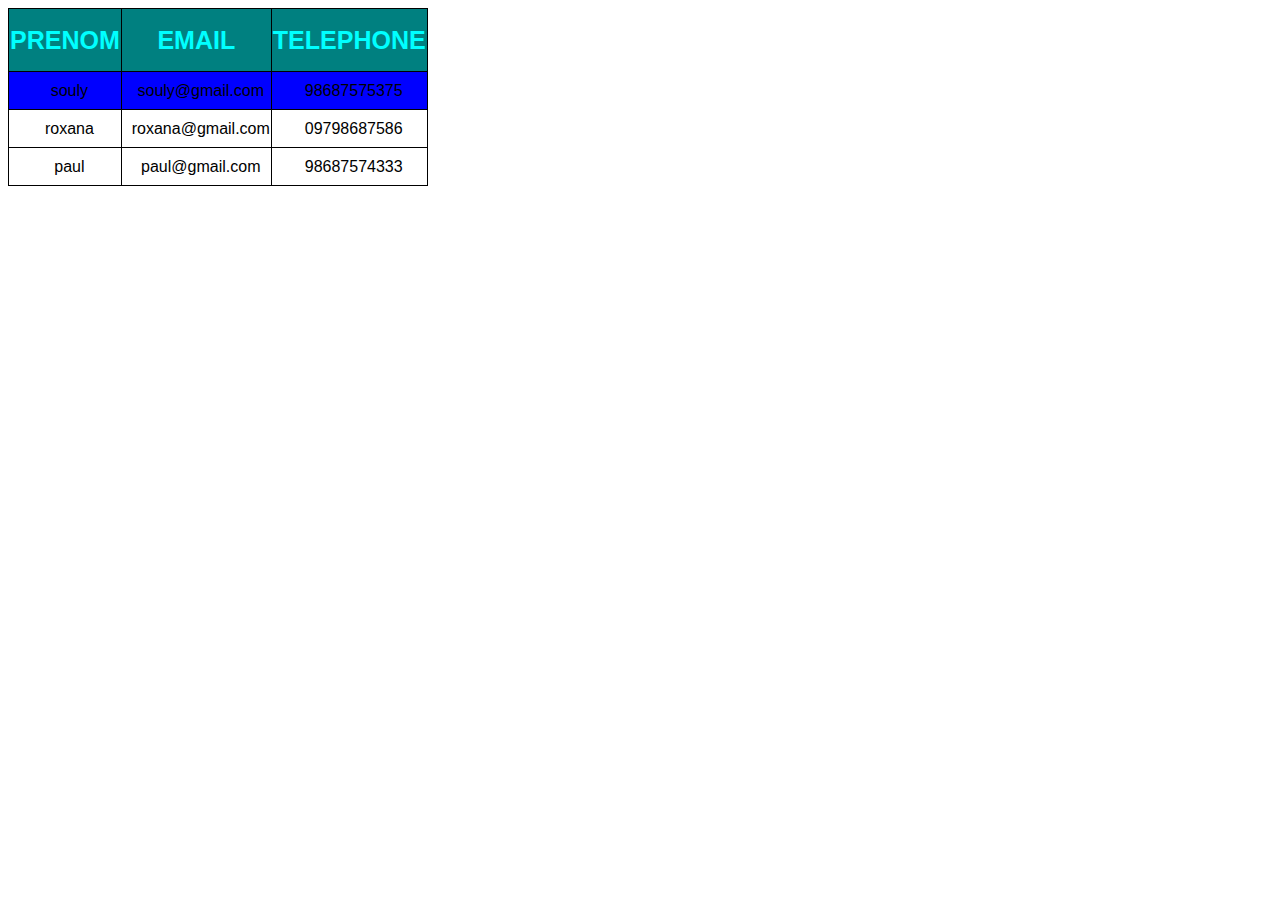
<file: tableau/index.html>
<!DOCTYPE html>
<html lang="fr">
<head>
    <meta charset="UTF-8">
    <title>Les tableaux</title>
    <link rel="stylesheet" href="style.css">
</head>
<body>
<div>
<table>
    <tr>
        <th>prenom</th>
        <th>email</th>
        <th>telephone</th>
    </tr>
    <tr>
        <td>souly</td>
        <td>souly@gmail.com</td>
        <td>98687575375</td>
    </tr>
    <tr>
        <td>roxana</td>
        <td>roxana@gmail.com</td>
        <td>09798687586</td>
    </tr>
    <tr>
        <td>paul</td>
        <td>paul@gmail.com</td>
        <td>98687574333</td>
    </tr>
</table>
</div>
</body>
</html>
</file>
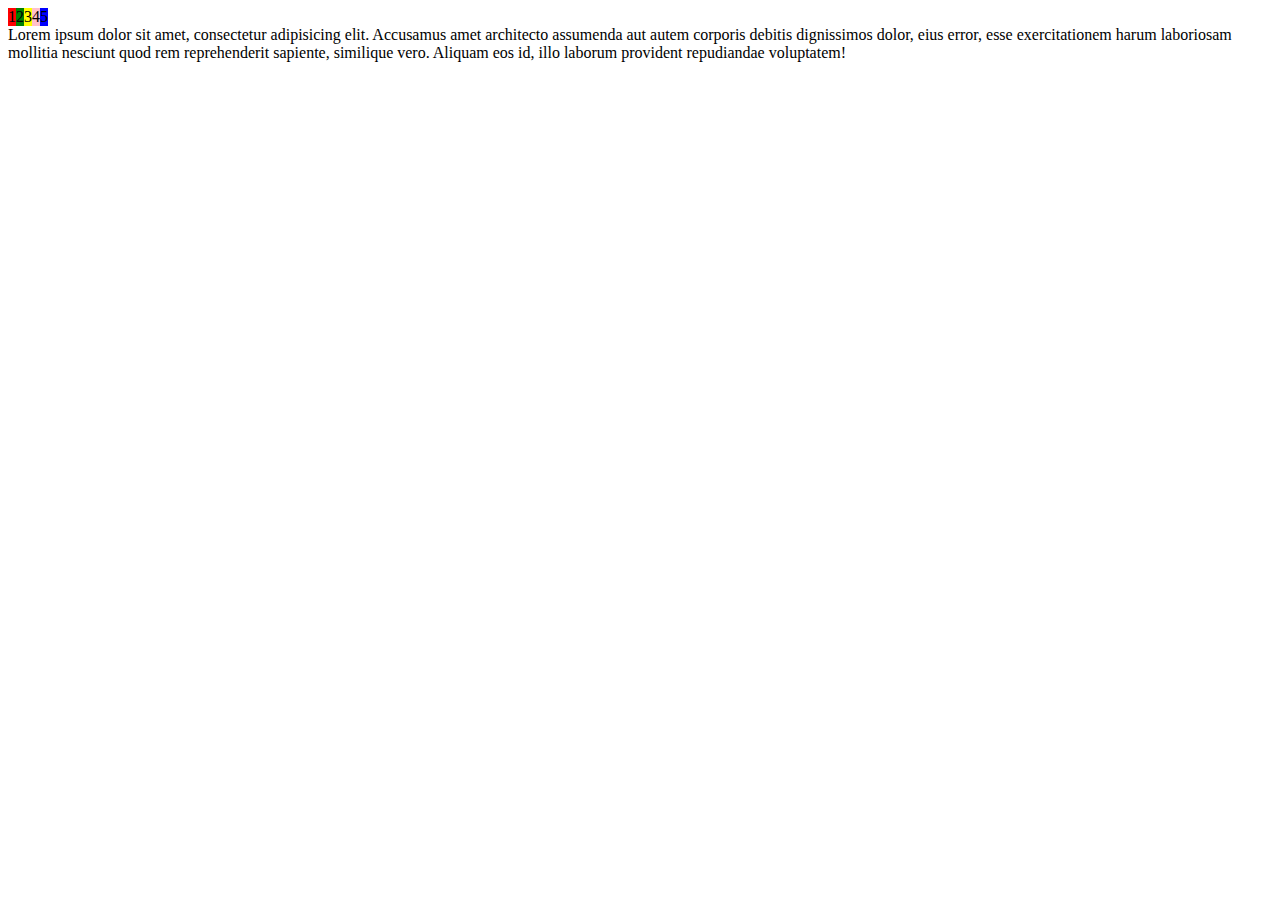
<file: layouts/flexbox/index.html>
<!DOCTYPE html>
<html lang="fr">
<head>
    <meta charset="UTF-8">
    <title>Les Flexbox</title>
    <link rel="stylesheet" href="style.css"/>
</head>
<body>
<div class="flexbox">
    <div class="rouge">1</div>
    <div class="vert">2</div>
    <div class="jaune">3</div>
    <div class="rose">4</div>
    <div class="bleu">5</div>

</div>
<div style="background:">Lorem ipsum dolor sit amet, consectetur adipisicing elit. Accusamus amet architecto assumenda aut autem corporis
    debitis dignissimos dolor, eius error, esse exercitationem harum laboriosam mollitia nesciunt quod rem reprehenderit
    sapiente, similique vero. Aliquam eos id, illo laborum provident repudiandae voluptatem!
</div>

</body>
</html>
</file>
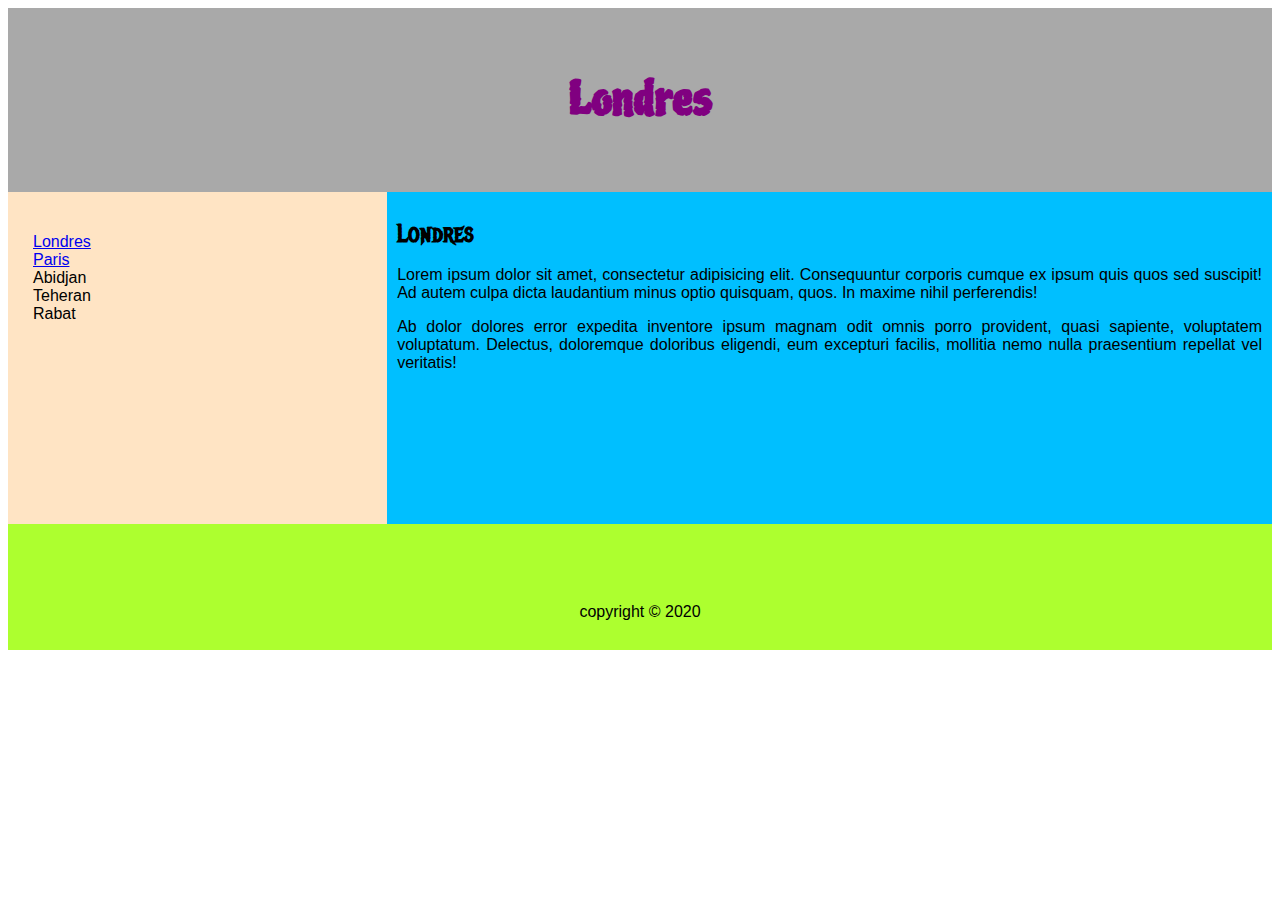
<file: layouts/float/index.html>
<!DOCTYPE html>
<html lang="fr">
<head>
    <meta charset="UTF-8">
    <title>Float Layout</title>
    <link rel="stylesheet" href="monStyle.css"/>
</head>
<body>
<header>
    <h2>Londres</h2>
</header>
<section>
    <nav>
        <ul>
            <li><a href="index.html">Londres</a></li>
            <li><a href="paris.html">Paris</a></li>
            <li>Abidjan</li>
            <li>Teheran</li>
            <li>Rabat</li>

        </ul>
    </nav>
    <article>
            <h1>Londres</h1>
        <p>Lorem ipsum dolor sit amet, consectetur adipisicing elit. Consequuntur corporis cumque ex ipsum quis quos sed
            suscipit! Ad autem culpa dicta laudantium minus optio quisquam, quos. In maxime nihil perferendis!</p>
        <p>Ab dolor dolores error expedita inventore ipsum magnam odit omnis porro provident, quasi sapiente, voluptatem
            voluptatum. Delectus, doloremque doloribus eligendi, eum excepturi facilis, mollitia nemo nulla praesentium
            repellat vel veritatis!</p>
    </article>
</section>
<footer><p>copyright &copy; 2020</p></footer>
</body>
</html>
</file>
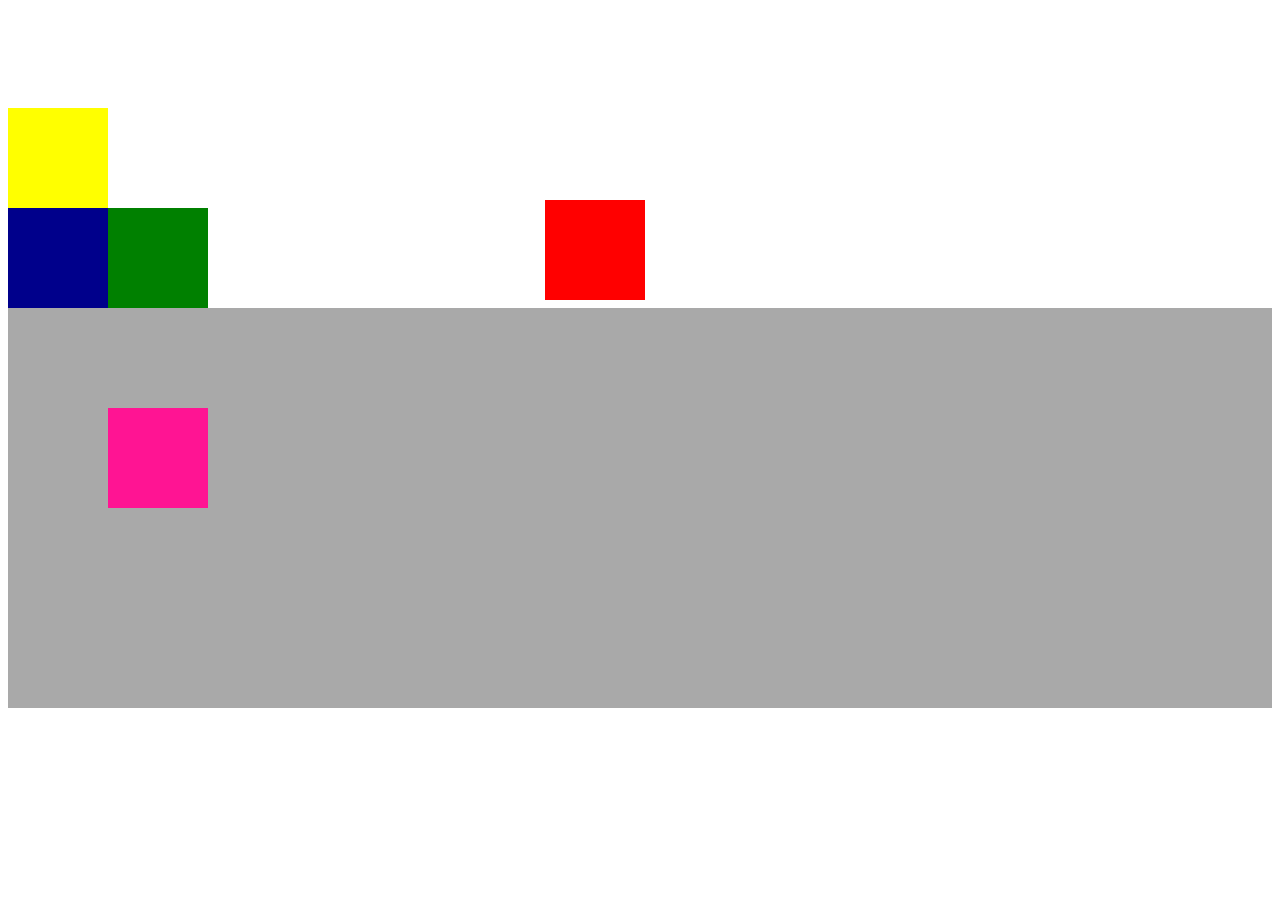
<file: layouts/position/index.html>
<!DOCTYPE html>
<html lang="en">
<head>
    <meta charset="UTF-8">
    <title>Les Positions</title>
    <link rel="stylesheet" href="style.css"/>
</head>
<body>

<div class="rouge"></div>
<div class="verte"></div>

<div class="jaune"></div>
<div class="bleu"></div>
<div class="teal"></div>

<header>
    <div class="rose"></div>
</header>
</body>
</html>
</file>
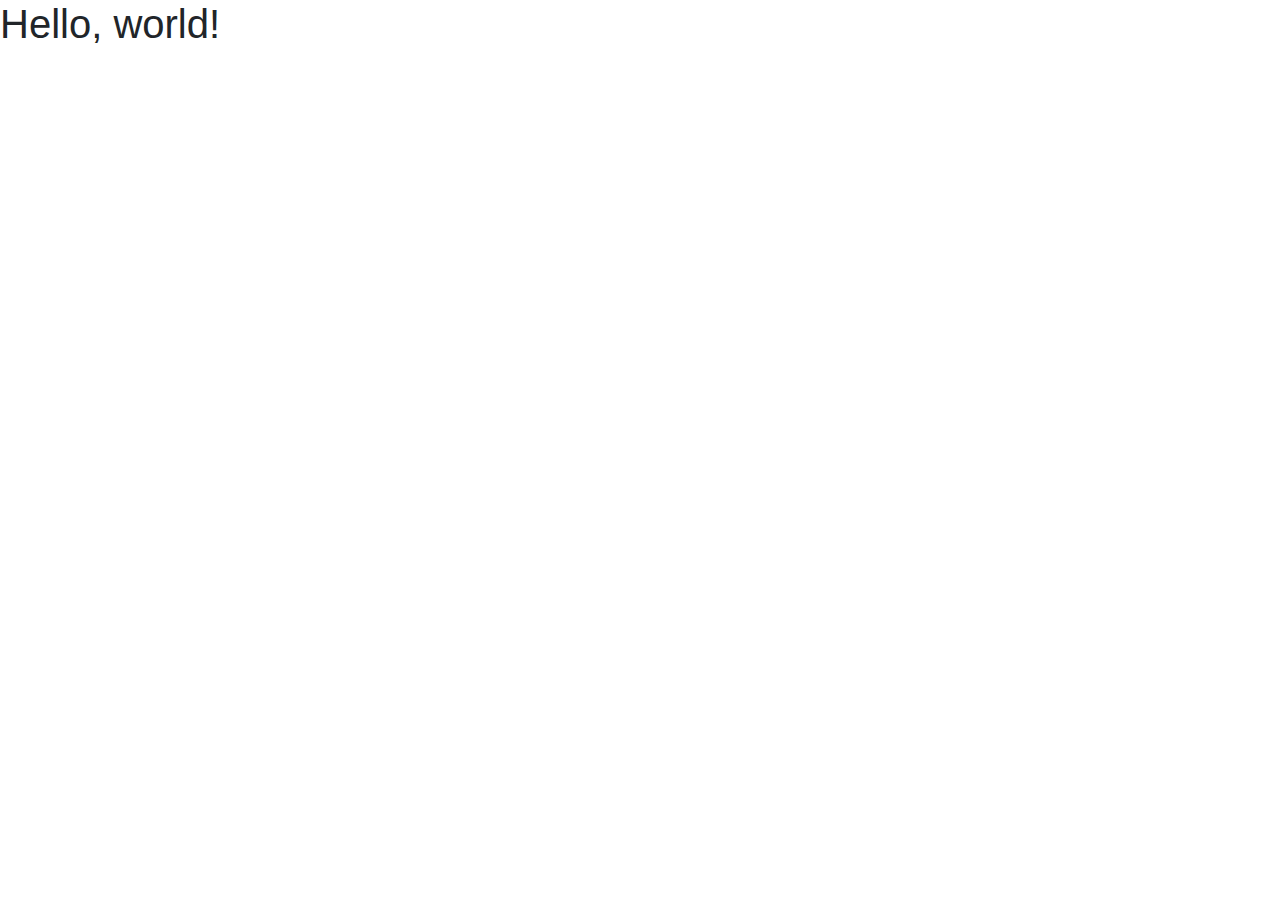
<file: Bootstrap/01-installation/cdn/index.html>
<!doctype html>
<html lang="fr">
<head>
    <!-- Required meta tags -->
    <meta charset="utf-8">
    <meta name="viewport" content="width=device-width, initial-scale=1, shrink-to-fit=no">

    <!-- Bootstrap CSS -->
    <link rel="stylesheet" href="https://stackpath.bootstrapcdn.com/bootstrap/4.5.0/css/bootstrap.min.css">

    <title>Hello, world!</title>
</head>
<body>
<h1>Hello, world!</h1>

<!-- Optional JavaScript -->
<!-- jQuery first, then Popper.js, then Bootstrap JS -->
<script src="https://code.jquery.com/jquery-3.5.1.slim.min.js"></script>
<script src="https://cdn.jsdelivr.net/npm/popper.js@1.16.0/dist/umd/popper.min.js"></script>
<script src="https://stackpath.bootstrapcdn.com/bootstrap/4.5.0/js/bootstrap.min.js"></script>
</body>
</html>
</file>
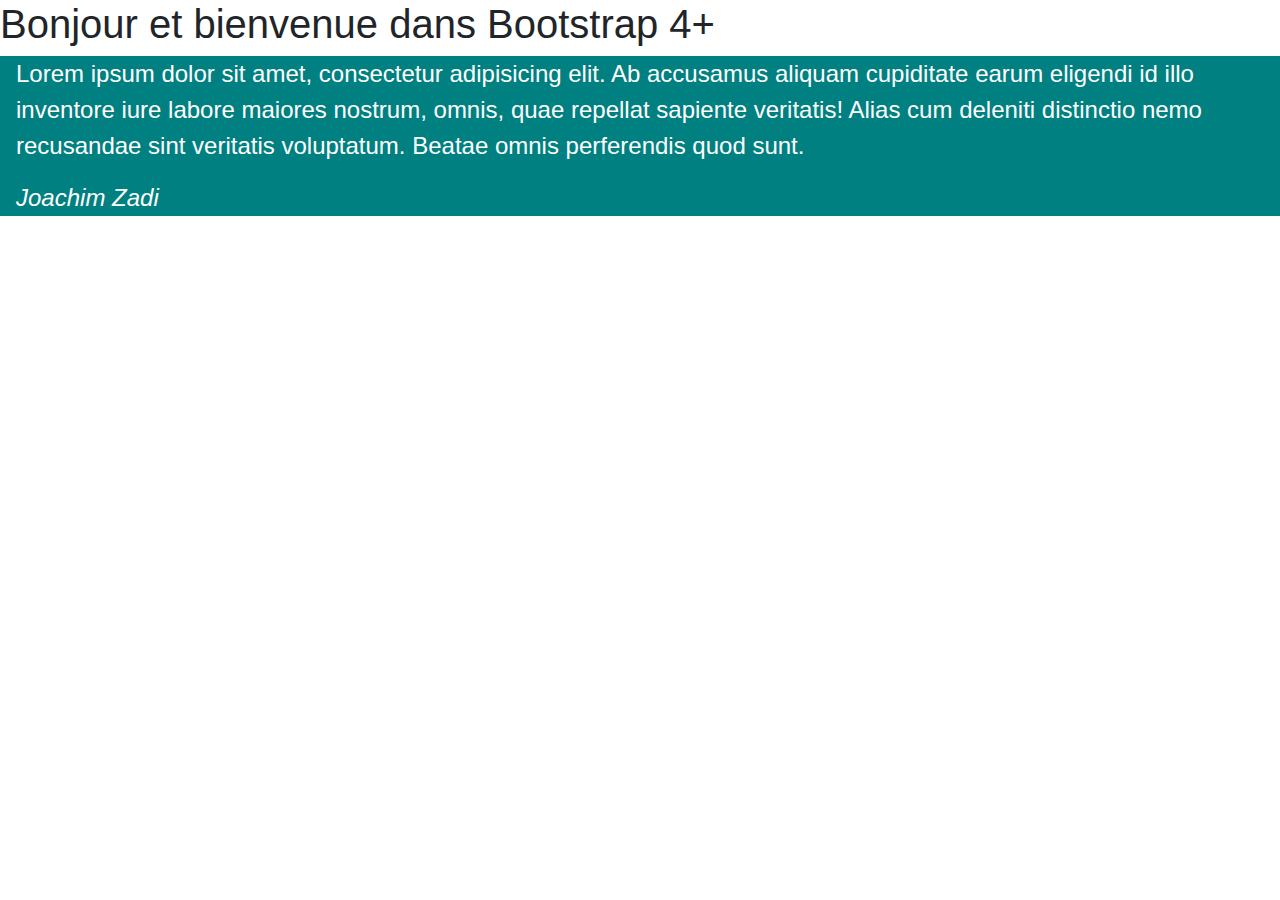
<file: Bootstrap/01-installation/simple/index.html>
<!DOCTYPE html>
<html lang="en">
<head>
    <meta charset="UTF-8">
    <meta name="viewport" content="width=device-width, initial-scale=1.0 shrink-to-fit=no"/>
    <title>Installation Standard</title>
    <link rel="stylesheet" href="css/bootstrap.min.css"/>
    <link rel="stylesheet" href="css/monStyle.css">
</head>
<body>
<h1>Bonjour et bienvenue dans Bootstrap 4+</h1>
<blockquote class="blockquote">
    <p>
        Lorem ipsum dolor sit amet, consectetur adipisicing elit. Ab accusamus aliquam cupiditate earum eligendi id illo inventore iure labore maiores nostrum, omnis, quae repellat sapiente veritatis! Alias cum deleniti distinctio nemo recusandae sint veritatis voluptatum. Beatae omnis perferendis quod sunt.
    </p>
    <cite title="l'auteur de la citation">Joachim Zadi</cite>
</blockquote>


<!----Les fichiers javascript--->

<script src="js/jquery.js"></script>
<script src="js/bootstrap.bundle.min.js"></script>
<script src="js/bootstrap.min.js"></script>
</body>
</html>
</file>
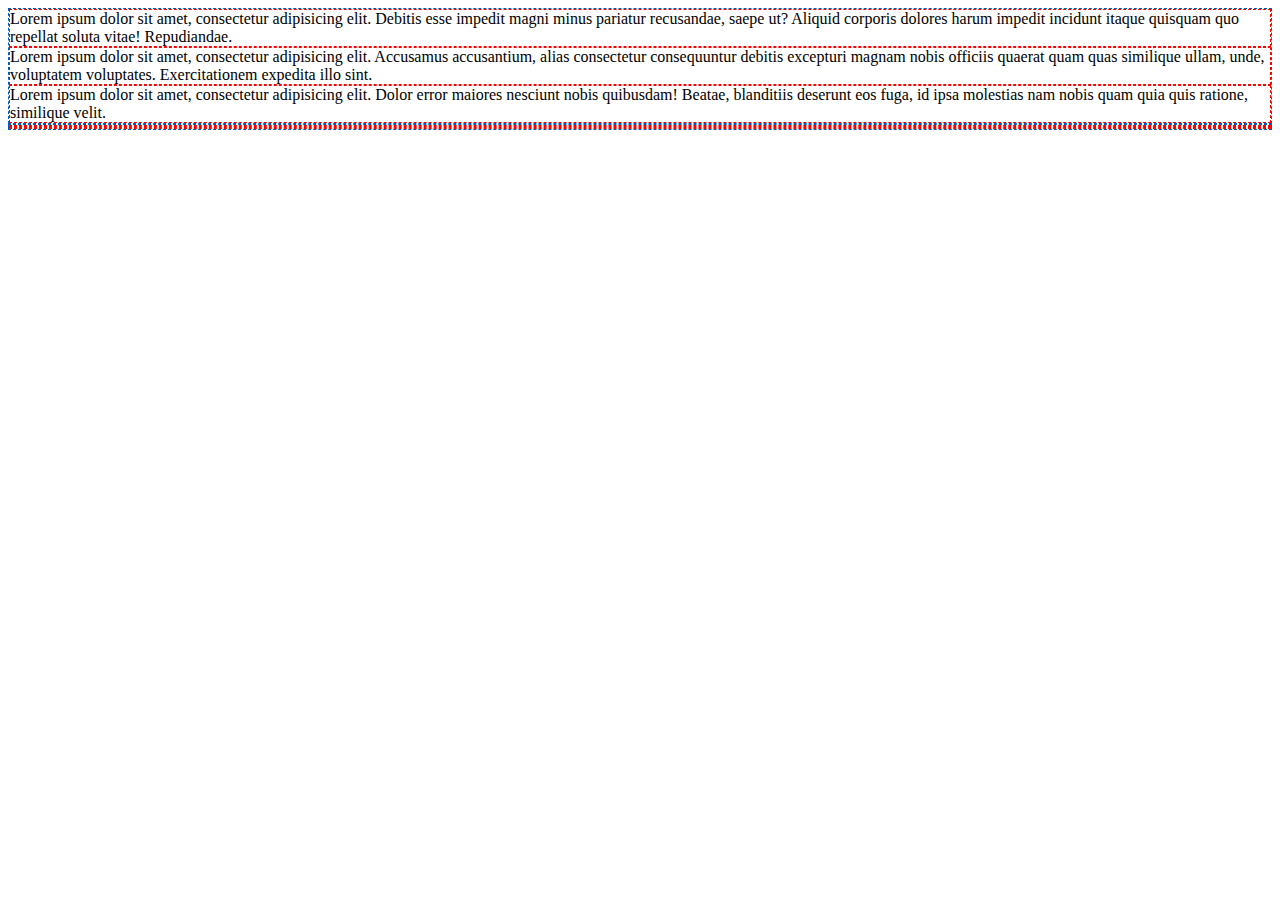
<file: Bootstrap/grilles/01/index.html>
<!doctype html>
<html lang="fr">
<head>
    <!-- Required meta tags -->
    <meta charset="utf-8">
    <meta name="viewport" content="width=device-width, initial-scale=1, shrink-to-fit=no">

    <!-- Bootstrap CSS -->
    <link rel="stylesheet" href="https://stackpath.bootstrapcdn.com/bootstrap/4.5.0/css/bootstrap.min.css" integrity="sha384-9aIt2nRpC12Uk9gS9baDl411NQApFmC26EwAOH8WgZl5MYYxFfc+NcPb1dKGj7Sk" crossorigin="anonymous">

    <title>Grille Simple</title>
    <style>
        .row{
            border: 1px dashed #005cbf;
        }
        .col{
            border: 1px dashed red;
        }
    </style>
</head>
<body>
<div class="container">
    <div class="row">
        <div class="col">Lorem ipsum dolor sit amet, consectetur adipisicing elit. Debitis esse impedit magni minus pariatur recusandae, saepe ut? Aliquid corporis dolores harum impedit incidunt itaque quisquam quo repellat soluta vitae! Repudiandae.</div>

        <div class="col">Lorem ipsum dolor sit amet, consectetur adipisicing elit. Accusamus accusantium, alias consectetur consequuntur debitis excepturi magnam nobis officiis quaerat quam quas similique ullam, unde, voluptatem voluptates. Exercitationem expedita illo sint.</div>

        <div class="col">Lorem ipsum dolor sit amet, consectetur adipisicing elit. Dolor error maiores nesciunt nobis quibusdam! Beatae, blanditiis deserunt eos fuga, id ipsa molestias nam nobis quam quia quis ratione, similique velit.</div>
    </div>
    <div class="row">
        <div class="col"></div>
        <div class="col"></div>

    </div>


<!-- Optional JavaScript -->
<!-- jQuery first, then Popper.js, then Bootstrap JS -->
<script src="https://code.jquery.com/jquery-3.5.1.slim.min.js" integrity="sha384-DfXdz2htPH0lsSSs5nCTpuj/zy4C+OGpamoFVy38MVBnE+IbbVYUew+OrCXaRkfj" crossorigin="anonymous"></script>
<script src="https://cdn.jsdelivr.net/npm/popper.js@1.16.0/dist/umd/popper.min.js" integrity="sha384-Q6E9RHvbIyZFJoft+2mJbHaEWldlvI9IOYy5n3zV9zzTtmI3UksdQRVvoxMfooAo" crossorigin="anonymous"></script>
<script src="https://stackpath.bootstrapcdn.com/bootstrap/4.5.0/js/bootstrap.min.js" integrity="sha384-OgVRvuATP1z7JjHLkuOU7Xw704+h835Lr+6QL9UvYjZE3Ipu6Tp75j7Bh/kR0JKI" crossorigin="anonymous"></script>
</body>
</html>
</file>
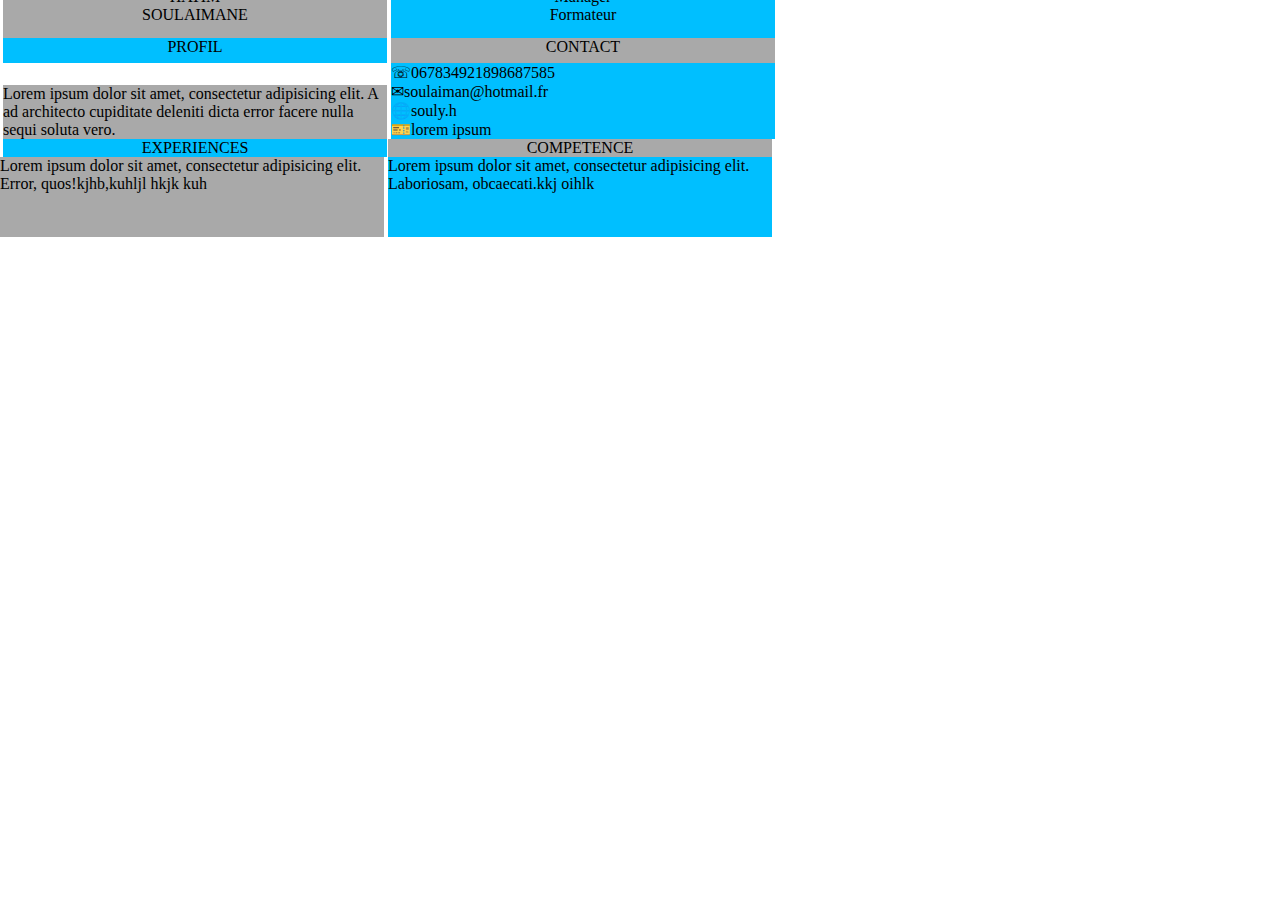
<file: layouts/exercices/cv.html>
<!DOCTYPE html>
<html lang="fr">
<head>
    <meta charset="UTF-8">
    <link rel="stylesheet" href="style-cv.css">
    <title>CV</title>
</head>
<body>
<header>
    <div class="nom">HATIM<br>SOULAIMANE</div>
    <div class="metiers">Manager<br>Formateur</div>
</header>
<section>
    <nav>
        <div class="profil">PROFIL</div>
        <div class="contact">CONTACT</div>

    </nav>
    <article>
        <div class="texte1">Lorem ipsum dolor sit amet, consectetur adipisicing elit. A ad architecto cupiditate deleniti dicta error facere nulla sequi soluta vero.</div>

        <div class="texte2">&#9743;067834921898687585<br>
        &#9993;soulaiman@hotmail.fr<br>&#127760;souly.h<br>&#127915;lorem ipsum</div><br>

        <div class="experiences">EXPERIENCES</div>

        <div class="competence">COMPETENCE</div><br>
        <div class="texte3">Lorem ipsum dolor sit amet, consectetur adipisicing elit. Error, quos!kjhb,kuhljl hkjk kuh</div>
        <div class="texte4">Lorem ipsum dolor sit amet, consectetur adipisicing elit. Laboriosam, obcaecati.kkj oihlk</div>




    </article>
</section>
<footer><p></p></footer>

</body>
</html>
</file>
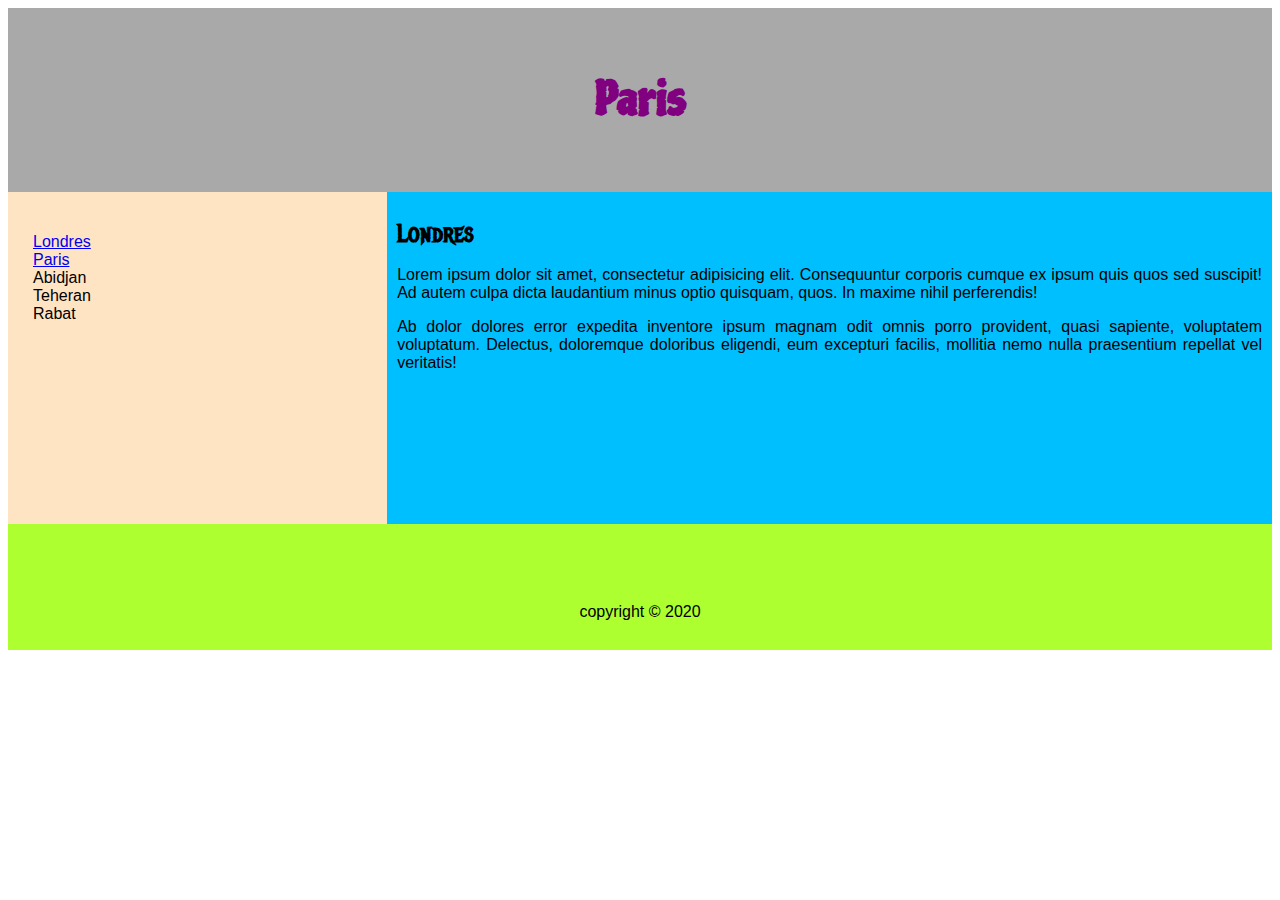
<file: layouts/float/paris.html>
<!DOCTYPE html>
<html lang="en">
<head>
    <meta charset="UTF-8">
    <title>Page Paris</title>
    <link rel="stylesheet" href="monStyle.css"/>

</head>
<body>
<header>
    <h2>Paris</h2>
</header>
<section>
    <nav>
        <ul>
            <li><a href="index.html">Londres</a></li>
            <li><a href="paris.html">Paris</a></li>
            <li>Abidjan</li>
            <li>Teheran</li>
            <li>Rabat</li>

        </ul>
    </nav>
    <article>
        <h1>Londres</h1>
        <p>Lorem ipsum dolor sit amet, consectetur adipisicing elit. Consequuntur corporis cumque ex ipsum quis quos sed
            suscipit! Ad autem culpa dicta laudantium minus optio quisquam, quos. In maxime nihil perferendis!</p>
        <p>Ab dolor dolores error expedita inventore ipsum magnam odit omnis porro provident, quasi sapiente, voluptatem
            voluptatum. Delectus, doloremque doloribus eligendi, eum excepturi facilis, mollitia nemo nulla praesentium
            repellat vel veritatis!</p>
    </article>
</section>
<footer><p>copyright &copy; 2020</p></footer>

</body>
</html>
</file>
<file: tableau/style.css>
body{
    font-family: Arial, Serif;
}
table{
    border-collapse:collapse;
    width: 40%;
    margin-right: auto;
}
table, th, td{
    border:1px black solid;
}

th{
    height: 60px;
    text-transform: uppercase;
    background-color: teal;
    font-size: 25px;
    color: aqua;
}
td{
    height: 35px;
    text-align: center;
    padding-left: 10px;
}
tr:hover{
    background-color: red;
}

tr:nth-child(2){
    background-color: blue;
}
div{
    width:60%;
}
</file>
<file: layouts/flexbox/style.css>
.rouge{
    background-color: red;
}
.jaune{
    background-color: yellow;
}
.bleu{
    background-color: blue;
}
.rose{
    background-color: pink;
}
.vert{
    background-color: green;
}
.flexbox{
    display: flex;
}
</file>
<file: layouts/float/monStyle.css>
@import url('https://fonts.googleapis.com/css2?family=Metal+Mania&family=Piedra&display=swap');
* {box-sizing: border-box;

}
body{
    font-family: Arial;
}

header{
    background-color: darkgray;
    padding: 25px;
    text-transform: capitalize;
    text-align: center;
    font-size: 30px;
    font-family:'Piedra', cursive;
    color: purple;
}
section{
    content: "";
    display: table;
    clear: both;
}

nav{
    float: left;
    width: 30%;
    background-color: bisque;
    padding: 25px;
}
nav ul{
    padding: 0;
    list-style-type: none;
    height: 250px;

}
article{
    float: left;
    width: 70%;
    padding: 10px;
    text-align: justify;
    background-color: deepskyblue;
    height: 332px;
}
article h1{
    font-family: 'Metal Mania', cursive;
    font-size: 25px;
}
footer{
    background-color:greenyellow;
    padding: 5%;
    text-align: center;
    height: 5px;
}

@media(max-width: 500px) {
    nav, article{
        width: 100%;
        height: 50%;
    }
    
}
</file>
<file: layouts/position/style.css>
div {
    width: 100px;
    height: 100px;

}

.rouge {
    background-color: red;
    margin-left: 45px;
    position:fixed;
    left:500px;
    top: 200px;
}

.verte {
    background-color: green;
    position: relative;
    left:100px;
    top: 200px;

}

.rose {
    background-color: deeppink;
    position: absolute;
    left: 100px;
    bottom: 200px;
}

.jaune {
    background-color: yellow;
}

.bleu {
    background-color: darkblue;
    position: fixed;
}

.teal {
    background-color: teal;
}
header{
    width:100%;
    background-color: darkgray ;
    height: 400px;
    position:relative;

}
</file>
<file: Bootstrap/01-installation/simple/css/monStyle.css>
.blockquote{
    background-color: teal;
    color: white;
    font-size: 1.5rem;
    padding-left: 1rem;
}
</file>
<file: layouts/exercices/style-cv.css>
body{
    width: 100%;
    height: 500%;
}
div{
    width: 100%;
    height: 500%;
}


.nom{
    background-color: darkgray;
    display: inline-block;
    height: 50px;
    width: 30%;
    text-align: center;
    position: relative;
    bottom:20px;
    right: 5px;
}

.metiers{
    background-color: deepskyblue;
    display: inline-block;
    height: 50px;
    width: 30%;
    text-align: center;
    position: relative;
    bottom:20px;
    right: 5px;

}
.profil{
    background-color: deepskyblue;
    display: inline-block;
    width: 30%;
    height: 25px;
    text-align: center;
    position: relative;
    bottom:20px;
    right: 5px;

}
.contact{
    background-color: darkgray;
    display: inline-block;
    width: 30%;
    height: 25px;
    text-align: center;
    position: relative;
    bottom:20px;
    right: 5px;
}
.texte1{
    background-color: darkgray;
    display: inline-block;
    width: 30%;
    height: 50%;
    position: relative;
    bottom:20px;
    right: 5px;
}
.texte2{
    background-color: deepskyblue;
    display: inline-block;
    width: 30%;
    height: 70%;
    position: relative;
    bottom:20px;
    right: 5px;

}
.experiences{
    background-color: deepskyblue;
    display: inline-block;
    width: 30%;
    text-align: center;
    position: relative;
    bottom:20px;
    right: 5px;

}
.competence{
    background-color: darkgray;
    display: inline-block;
    width: 30%;
    text-align: center;
    position: relative;
    bottom:20px;
    right: 8px;
}
.texte3{
    background-color: darkgray;
    display: inline-block;
    width: 30%;
    height: 80px;
    position: relative;
    bottom:20px;
    right: 8px;
}
.texte4{
    background-color: deepskyblue;
    display: inline-block;
    width: 30%;
    height: 80px;
    position: relative;
    bottom:20px;
    right: 8px;
</file>
